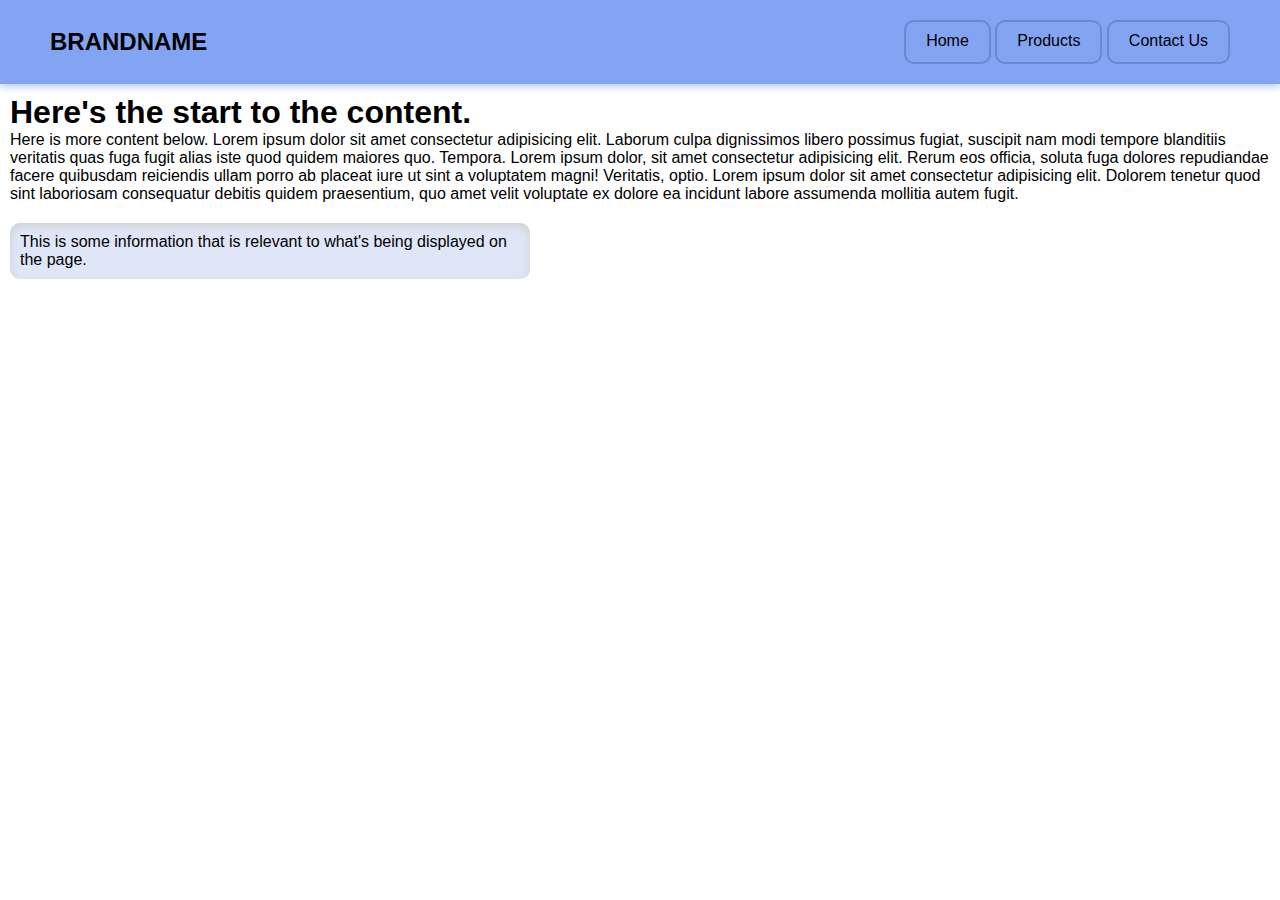
<file: index.html>
<!DOCTYPE html>

<html>

    <head>
        <title>Homepage</title>
        <meta charset="utf-8">
        <link rel="stylesheet" href="css/stylesheet.css">
    </head>

<body>

<!-- Header and nav bar -->
    <header>
        <h1 id="title">BRANDNAME</h1>
            <nav class="sitenav">
                <ul>
                    <li><a href="index.html">Home</a></li>
                    <li><a href="products.html">Products</a></li>
                    <li><a href="contact-us.html">Contact Us</a></li>
                </ul>
            </nav>
    </header>

    <div class="container">
        <h1>Here's the start to the content.</h1>
        <p>Here is more content below. Lorem ipsum dolor sit amet consectetur adipisicing elit. Laborum culpa dignissimos libero possimus fugiat, suscipit nam modi tempore blanditiis veritatis quas fuga fugit alias iste quod quidem maiores quo. Tempora. Lorem ipsum dolor, sit amet consectetur adipisicing elit. Rerum eos officia, soluta fuga dolores repudiandae facere quibusdam reiciendis ullam porro ab placeat iure ut sint a voluptatem magni! Veritatis, optio. Lorem ipsum dolor sit amet consectetur adipisicing elit. Dolorem tenetur quod sint laboriosam consequatur debitis quidem praesentium, quo amet velit voluptate ex dolore ea incidunt labore assumenda mollitia autem fugit.</p>
    </div>

<aside class="aside">
    <p>This is some information that is relevant to what's being displayed on the page.</p>
</aside>

</body>



</html>
</file>
<file: css/stylesheet.css>
* {
    margin: 0;
    padding: 0;
    font-family: Ariel, Helvetica;
}

/* Header */
header {
    display: flex;
    justify-content: space-between;
    align-items: center;
    background-color: #83a4f2;
    padding: 20px 50px;
    box-shadow: 0 3px 8px #b5cbff;
}

#title {
    margin-right: auto;
    font-size: 1.5em;
}

/* Site Nav */
.sitenav li {
    list-style: none;
    display: inline-block;
    padding: 0 20px;
    border: 2px solid #6b89d1;
    width: auto;
    height: 30px;
    padding-top: 10px;
    border-radius: 10px;
}

.sitenav a {
    text-decoration: none;
    color: #000000;
    transition: all 0.3s ease 0s;
}

.sitenav a:hover {
    color: #FFF;
}

/* Container div */
.container {
    margin: auto;
    padding: 10px;
}

/* aside */
.aside {
    margin: 10px;
    padding: 10px;
    border: 2px #000;
    border-radius: 10px;
    box-shadow: 0 3px 8px inset #cfcfcf;
    background-color: #dfe6f7;
    width: 500px;
}
</file>
